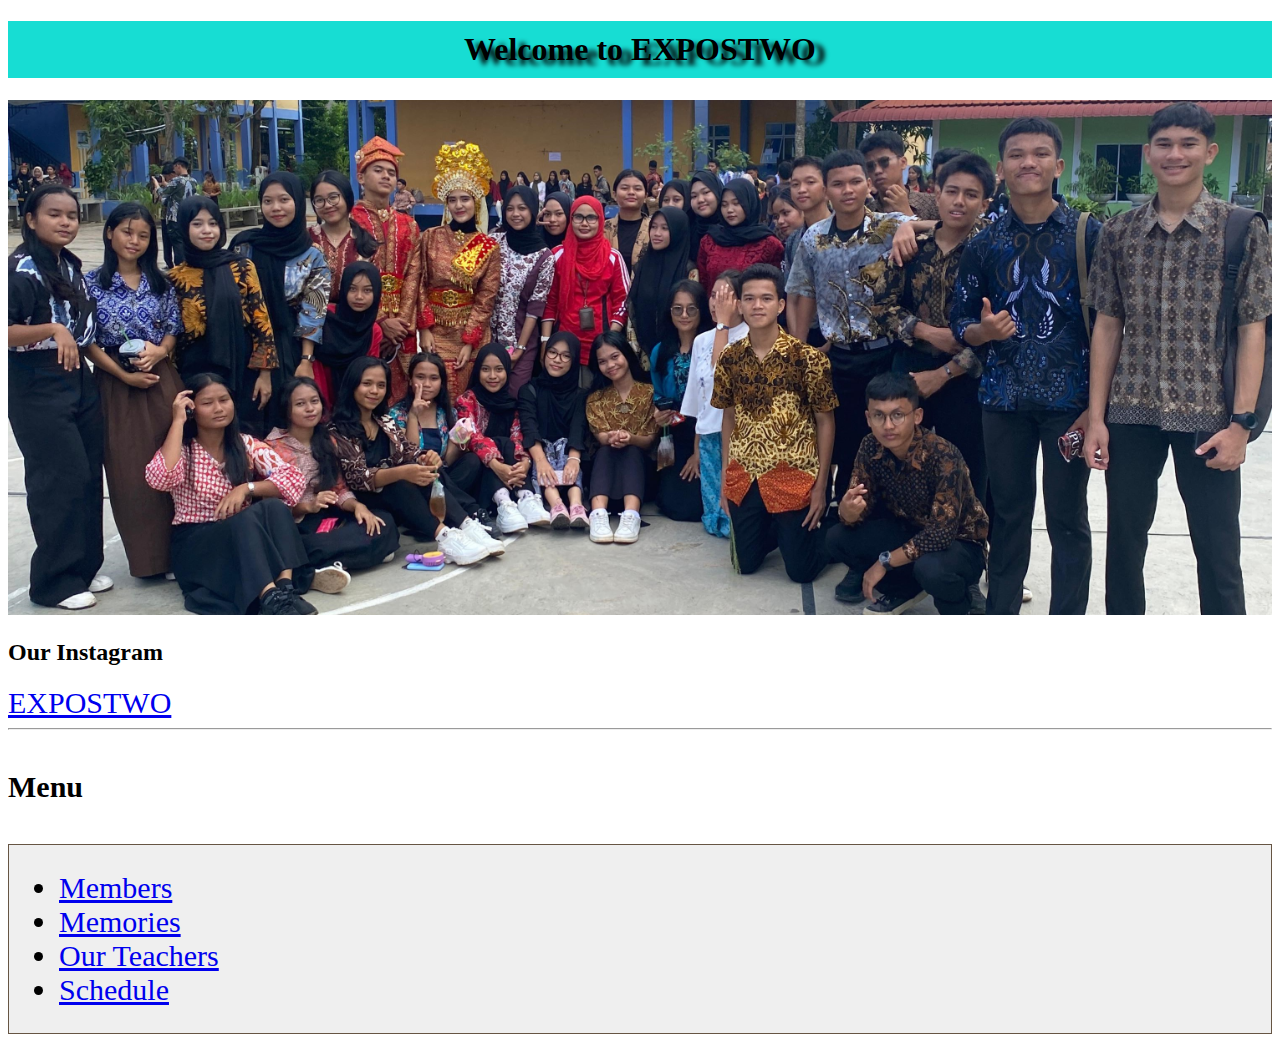
<file: index.html>
<!DOCTYPE html>
<html>
    <title>EXPOSTWO</title>
    <link rel="stylesheet" href="style/style.css">
   <head>
    <h1 align = 'middle'>Welcome to EXPOSTWO</h1>
    <img src="img/1.jpeg" alt="1" width="100%">
    <h2>Our Instagram</h2>
    <a href="https://www.instagram.com/ofc.expostwo/" style="font-size: 30px;">EXPOSTWO</a>
    <hr>
    <h4 style="font-size: 30px;">Menu</h4>
    <div class="intro">
        <ul>
            <li style="font-size: 30px;"><a href="members.html">Members</a></li>
            <li style="font-size: 30px;"><a href="videos.html">Memories</a></li>
            <li style="font-size: 30px;"><a href="teachers.html">Our Teachers</a></li>
            <li style="font-size: 30px;"><a href="jadwal.html">Schedule</a></li>
        </ul>    
    </div>
   </head>
</html>
</file>
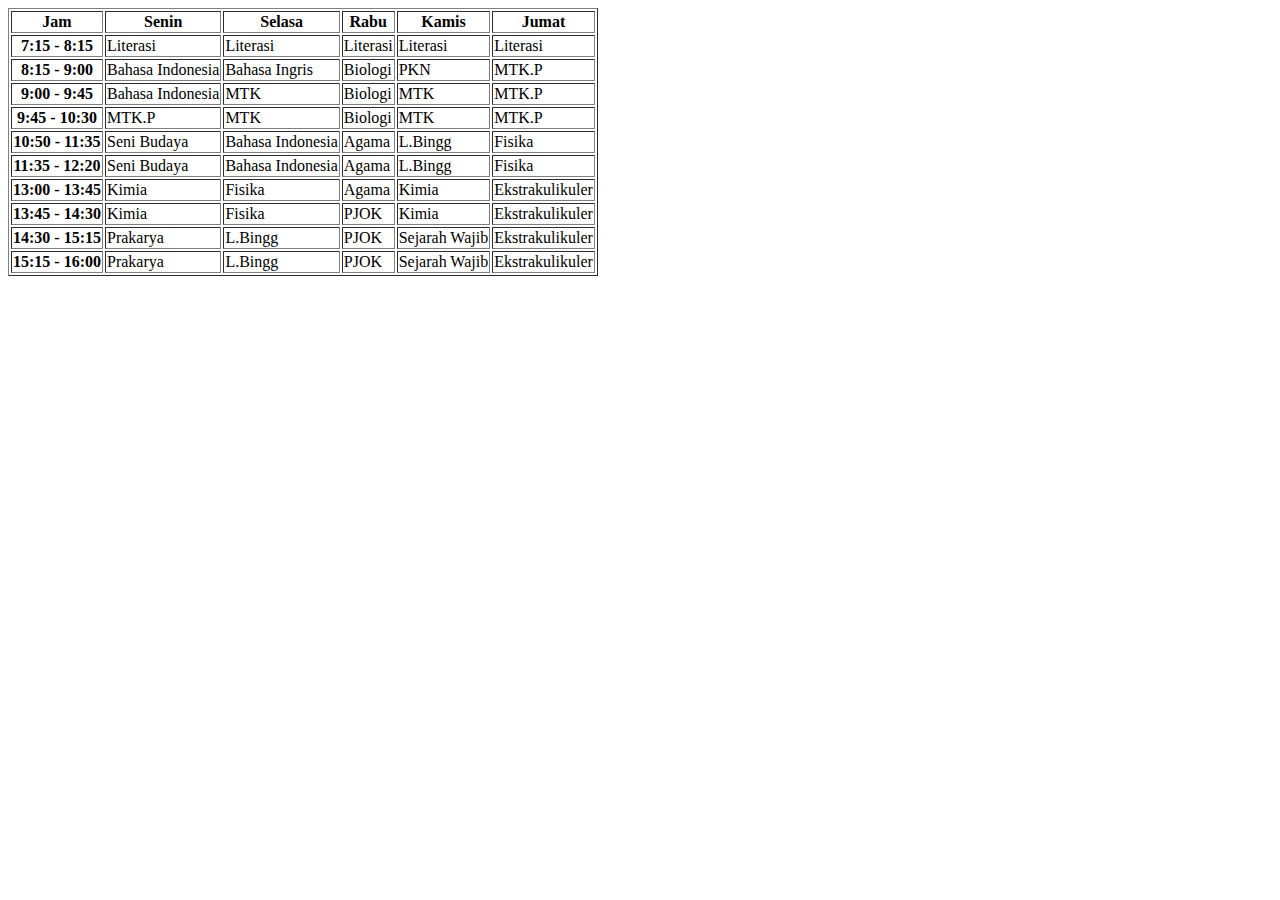
<file: jadwal.html>
<html>
    <head><title>Schedule</title></head>
    <body>
        <table border="1" >
            <th>Jam</th>
           <th>Senin</th>
           <th>Selasa</th>
           <th>Rabu</th>
           <th>Kamis</th>
           <th>Jumat</th>
           <tr>
            <th>7:15 - 8:15</th>
            <td>Literasi</td>
            <td>Literasi</td>
            <td>Literasi</td>
            <td>Literasi</td>
            <td>Literasi</td>
           </tr>
           <tr>
            <th>8:15 - 9:00</th>
             <td>Bahasa Indonesia</td>
             <td>Bahasa Ingris</td>
             <td>Biologi</td>
             <td>PKN</td>
             <td>MTK.P</td>
           </tr>
           <tr>
            <th>9:00 - 9:45</th>
            <td>Bahasa Indonesia</td>
            <td>MTK</td>
            <td>Biologi</td>
            <td>MTK</td>
            <td>MTK.P</MTK></td>
           </tr>
           <tr>
            <th>9:45 - 10:30</th>
            <td>MTK.P</td>
            <td>MTK</td>
            <td>Biologi</td>
            <td>MTK</td>
            <td>MTK.P</td>
           </tr>
           <tr>
            <th>10:50 - 11:35</th>
            <td>Seni Budaya</td>
            <td>Bahasa Indonesia</td>
            <td>Agama</td>
            <td>L.Bingg</td>
            <td>Fisika</td>
           </tr>
           <tr>
            <th>11:35 - 12:20</th>
            <td>Seni Budaya</td>
            <td>Bahasa Indonesia</td>
            <td>Agama</td>
            <td>L.Bingg</td>
            <td>Fisika</td>
           </tr>
           <tr>
            <th>13:00 - 13:45</th>
            <td>Kimia</td>
            <td>Fisika</td>
            <td>Agama</td>
            <td>Kimia</td>
            <td>Ekstrakulikuler</td>
           </tr>
           <tr>
            <th>13:45 - 14:30</th>
            <td>Kimia</td>
            <td>Fisika</td>
            <td>PJOK</td>
            <td>Kimia</td>
            <td>Ekstrakulikuler</td>
           </tr>
           <tr>
            <th>14:30 - 15:15</th>
            <td>Prakarya</td>
            <td>L.Bingg</td>
            <td>PJOK</td>
            <td>Sejarah Wajib</td>
            <td>Ekstrakulikuler</td>
           </tr>
           <tr>
            <th>15:15 - 16:00</th>
            <td>Prakarya</td>
            <td>L.Bingg</td>
            <td>PJOK</td>
            <td>Sejarah Wajib</td>
            <td>Ekstrakulikuler</td>
           </tr>
          
          
        </table>
    </body>
</html>
</file>
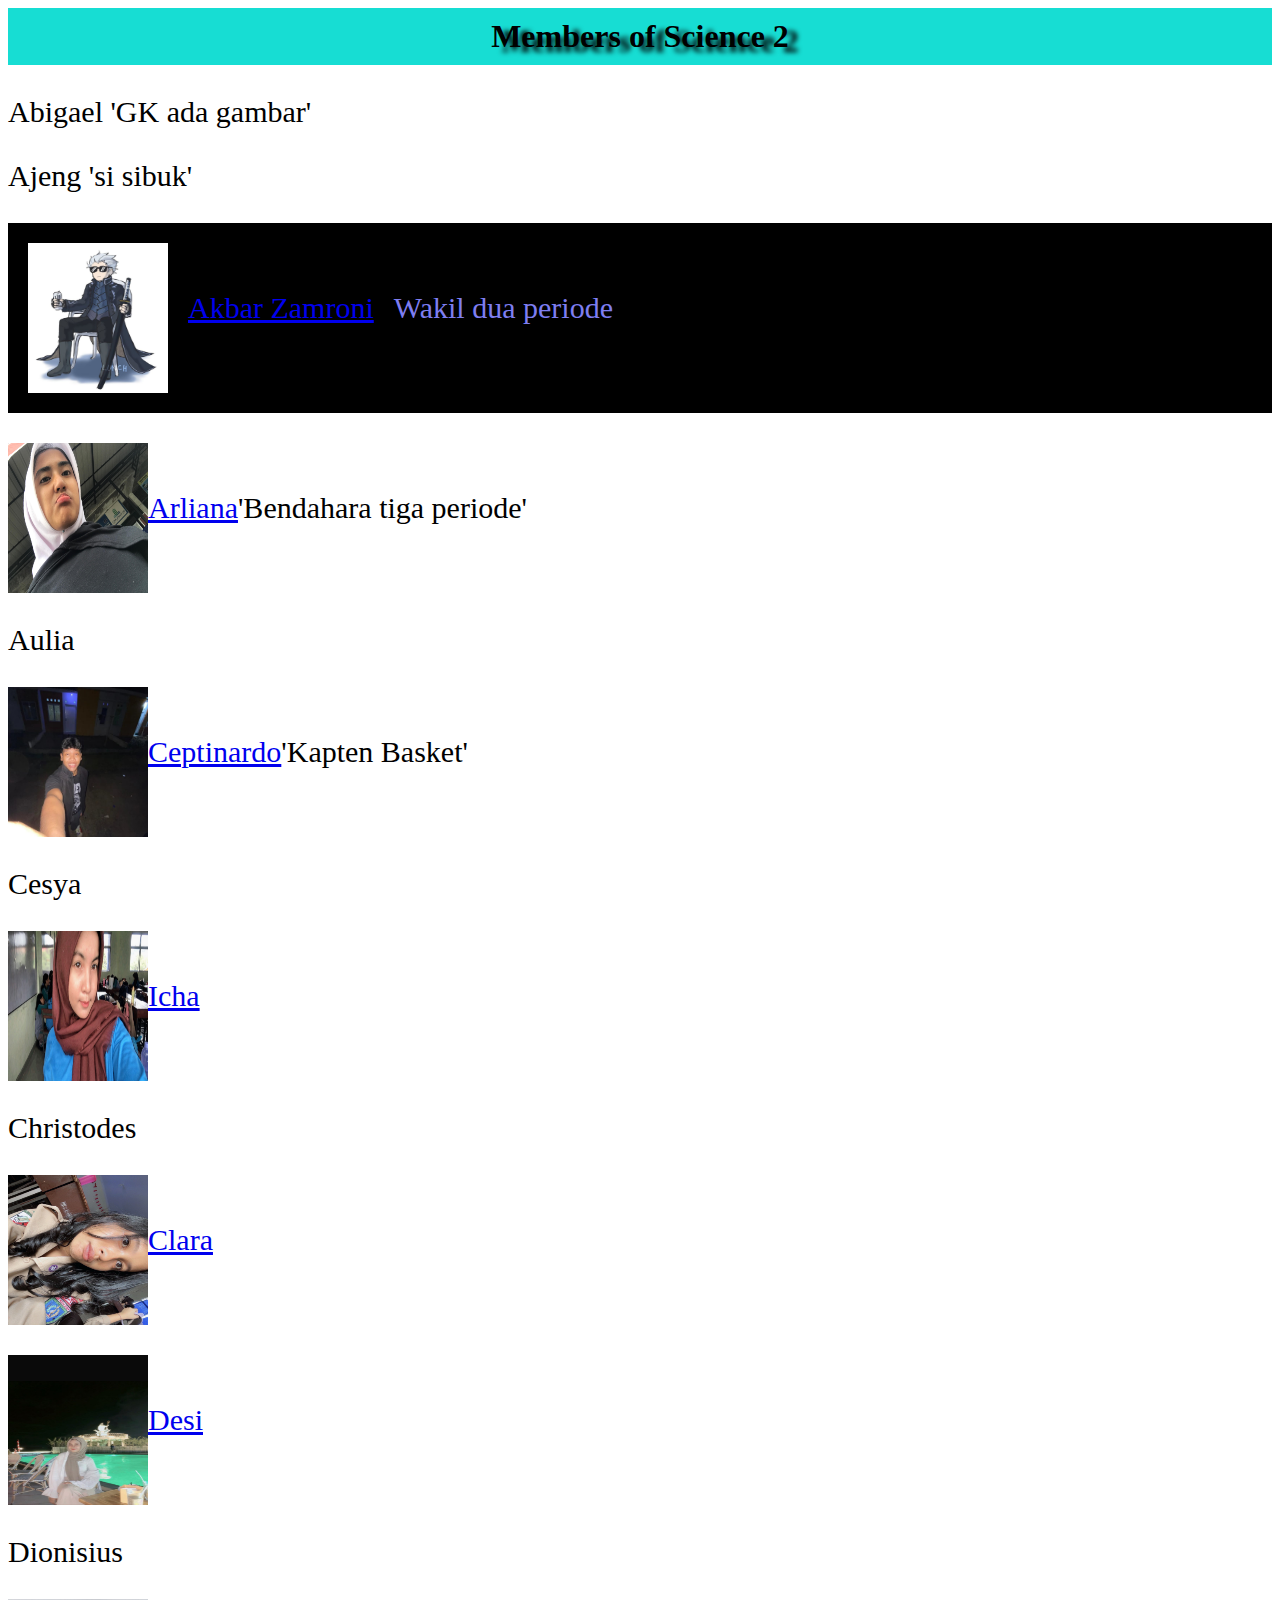
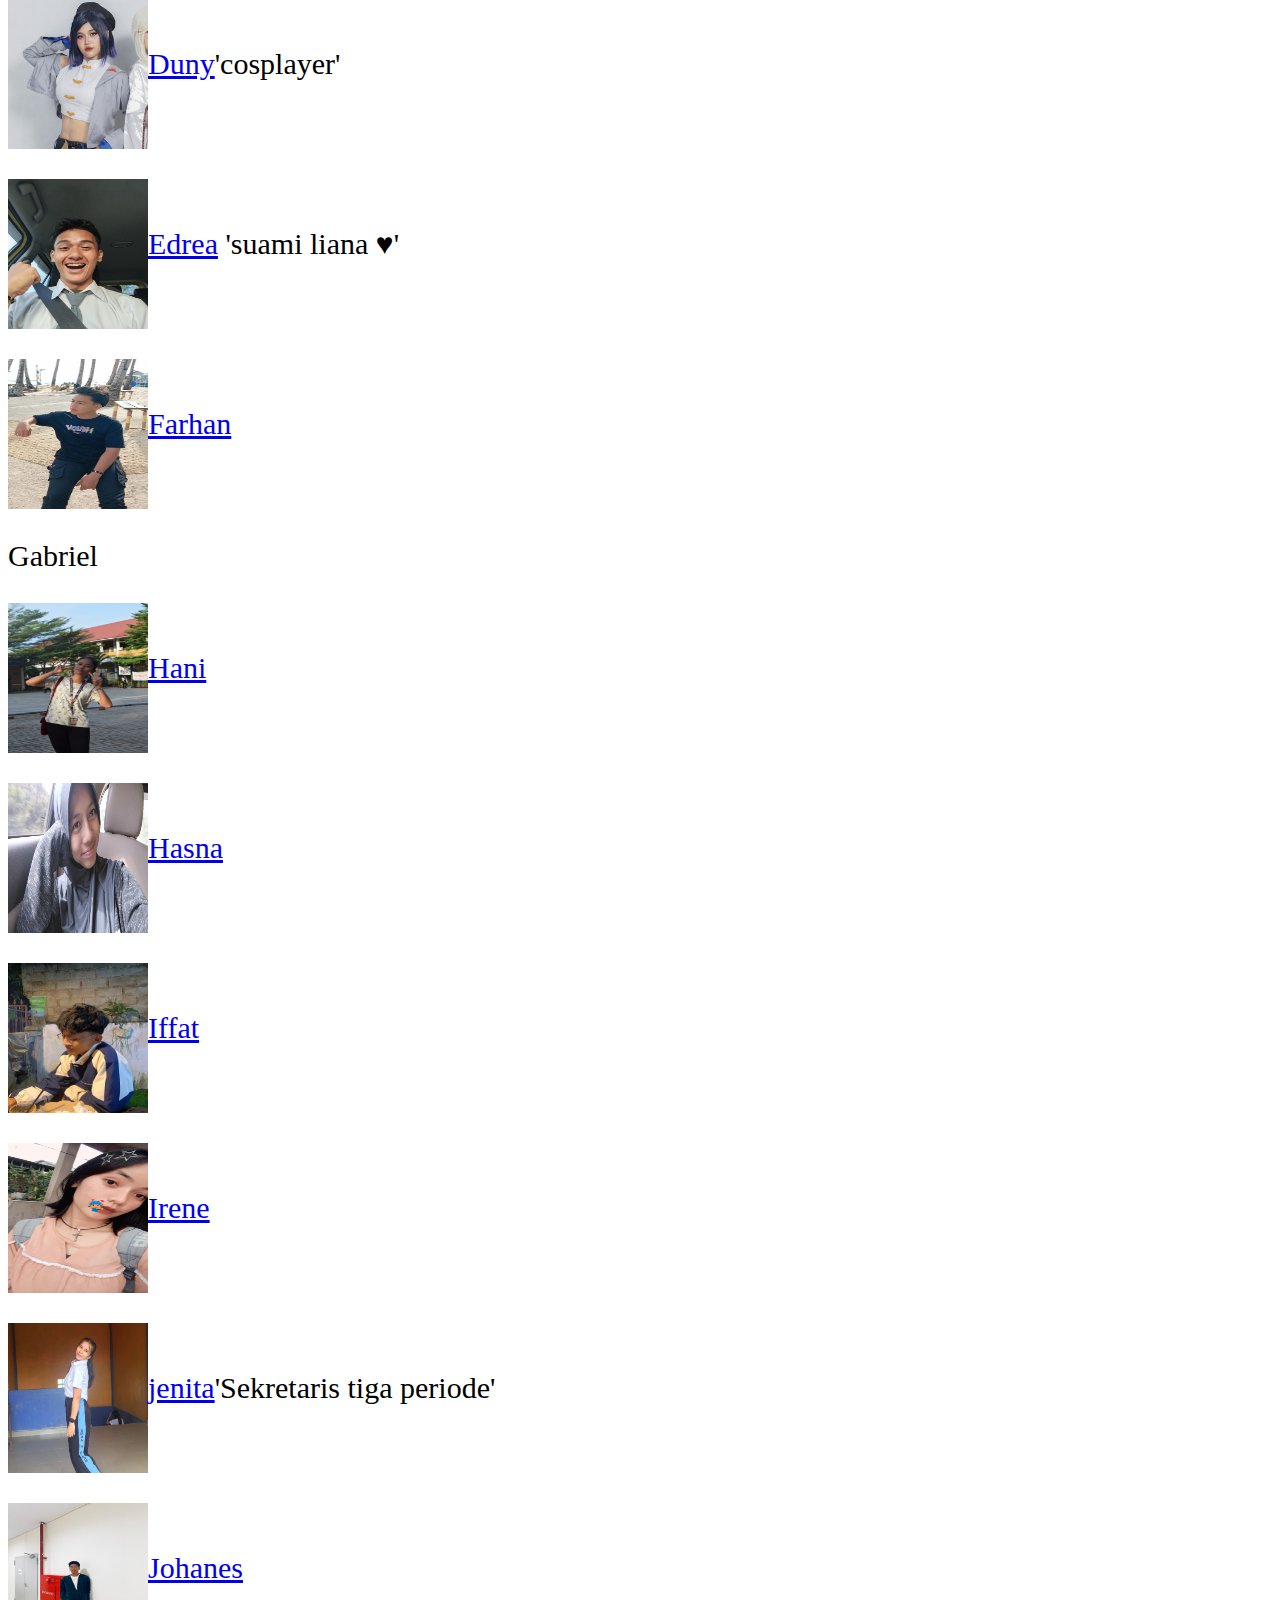
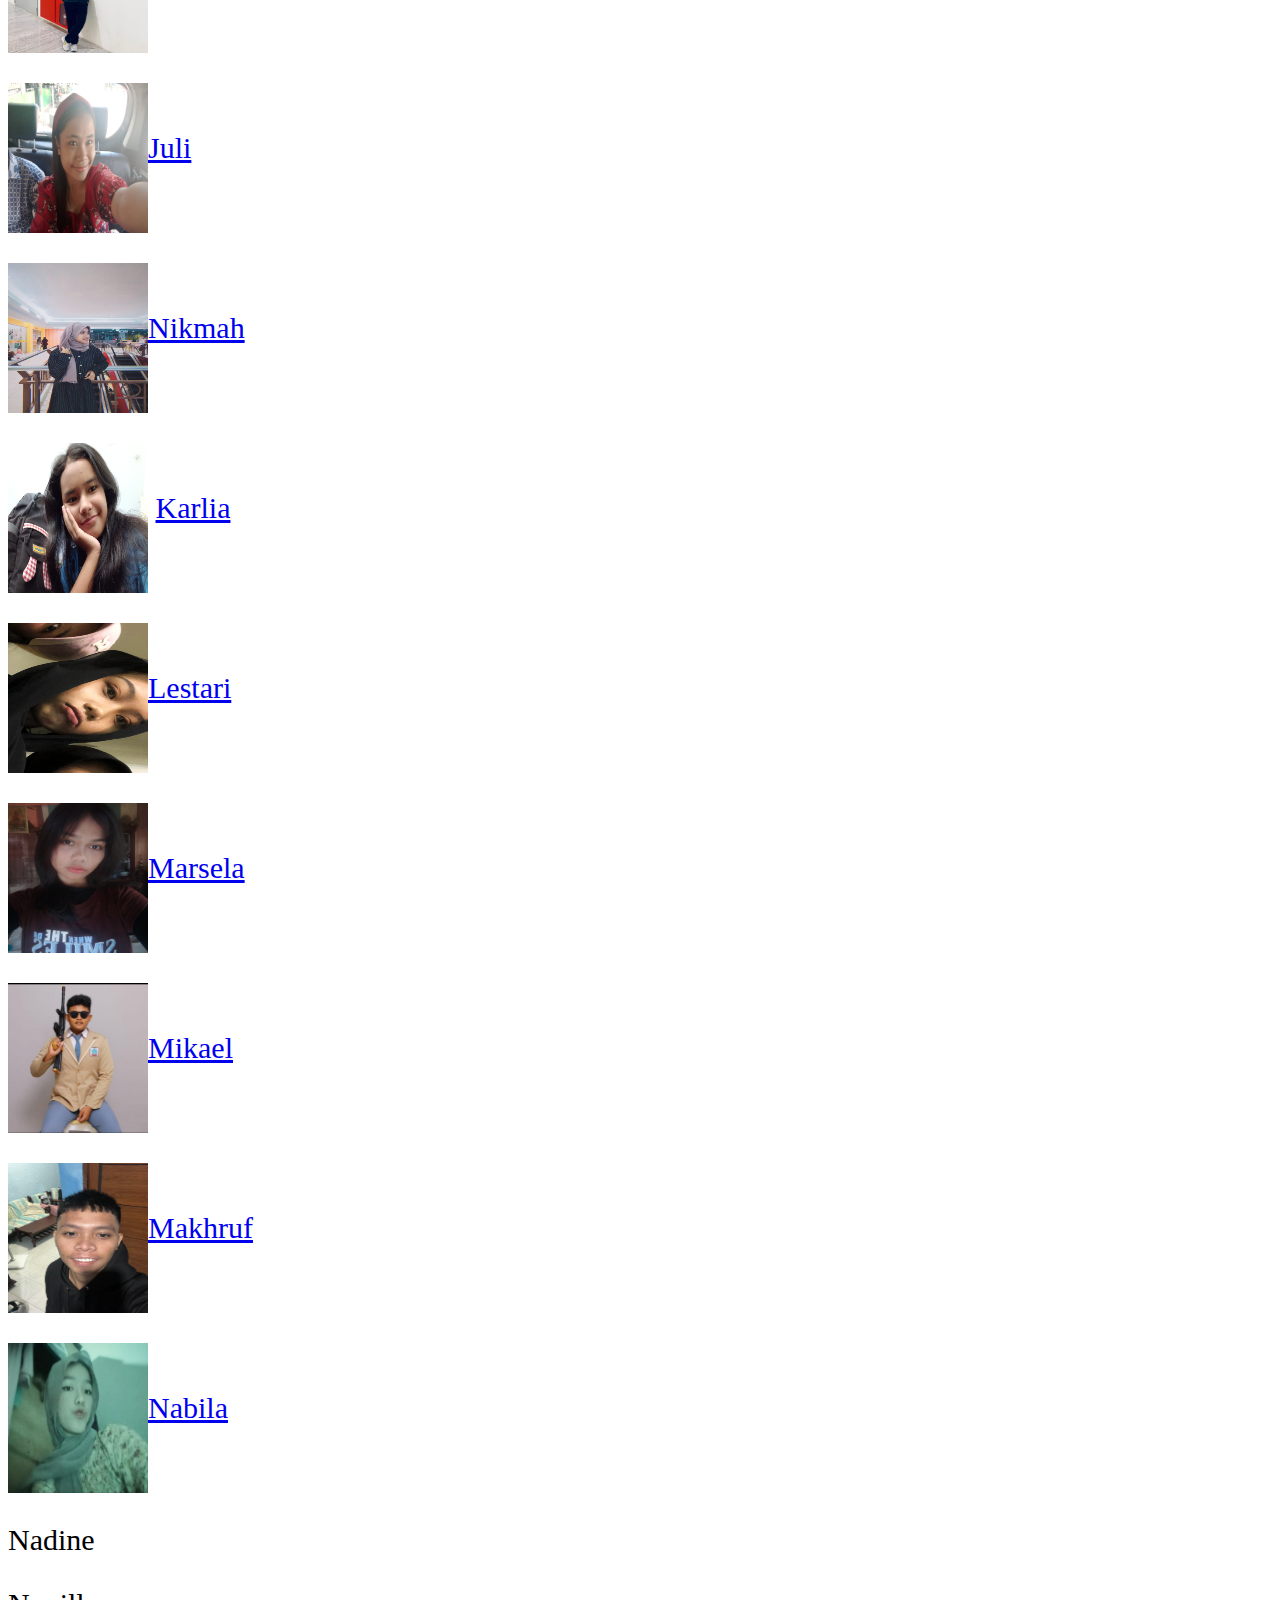
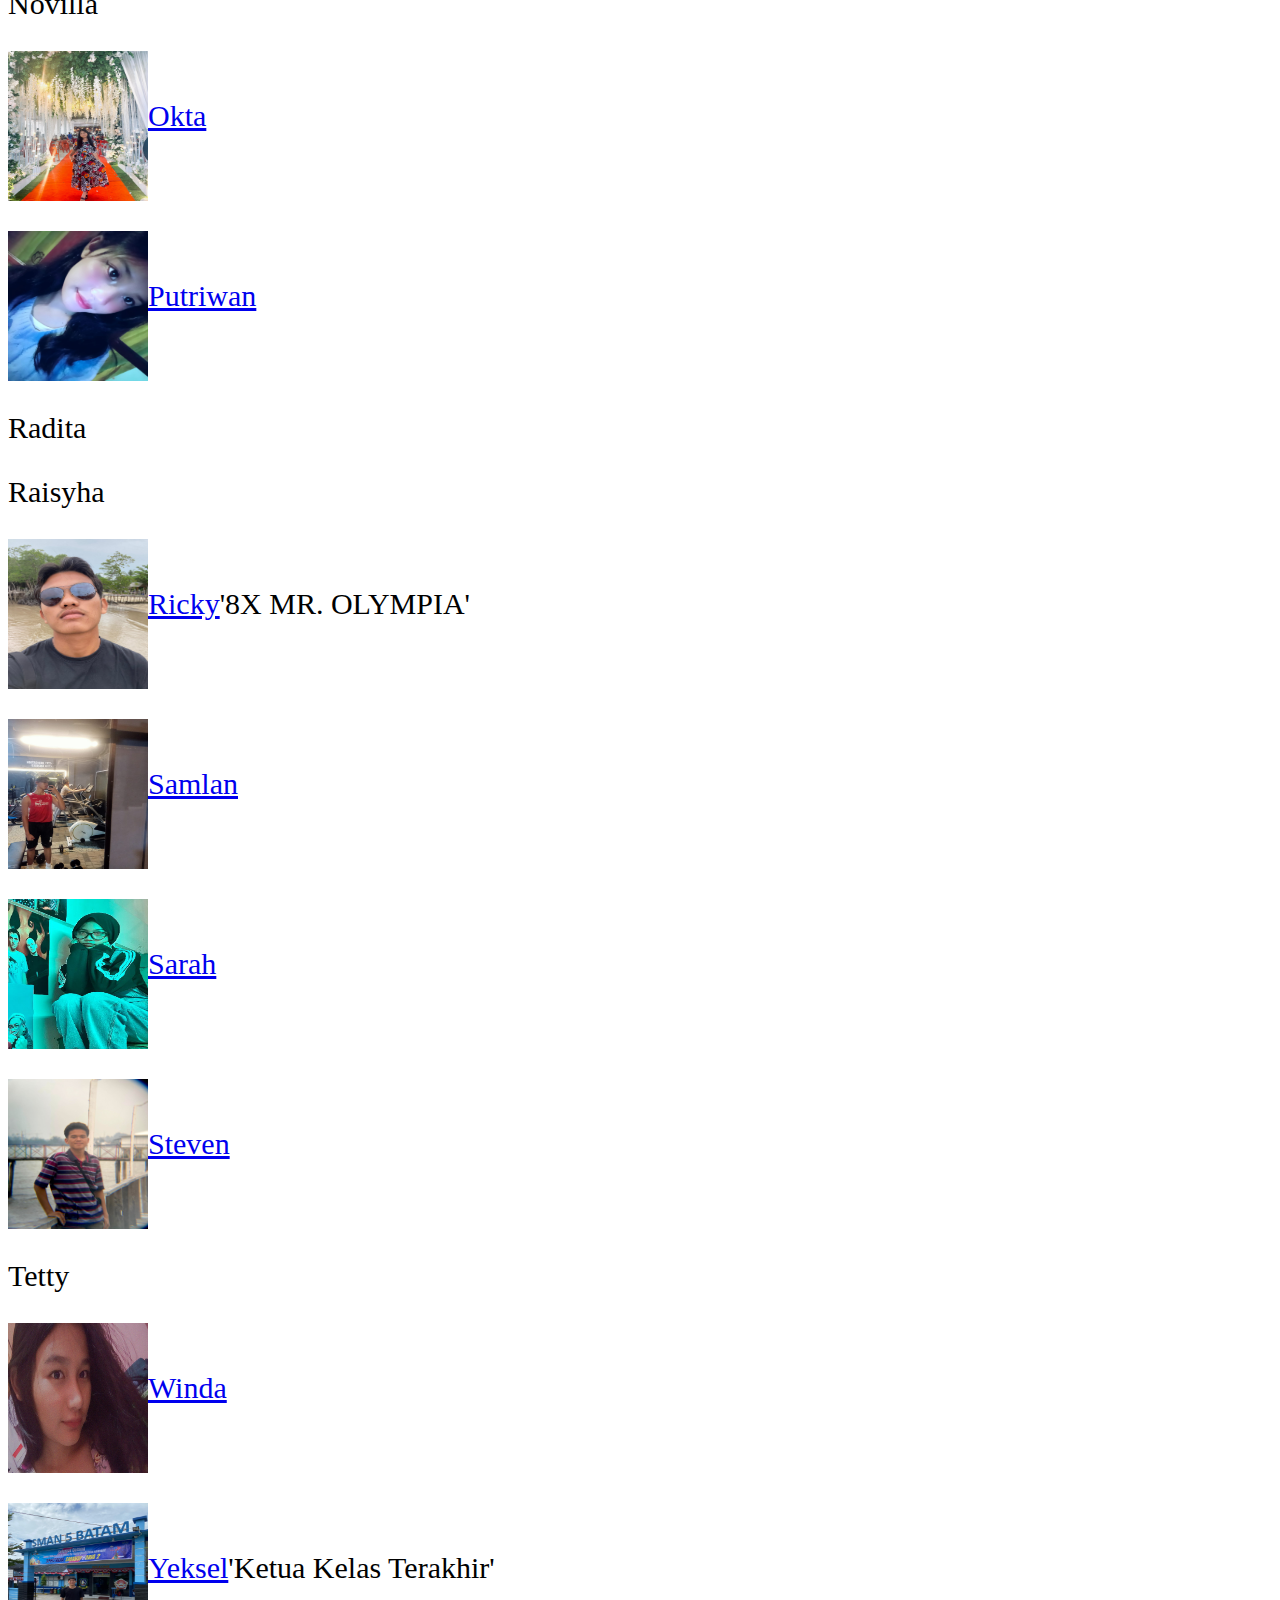
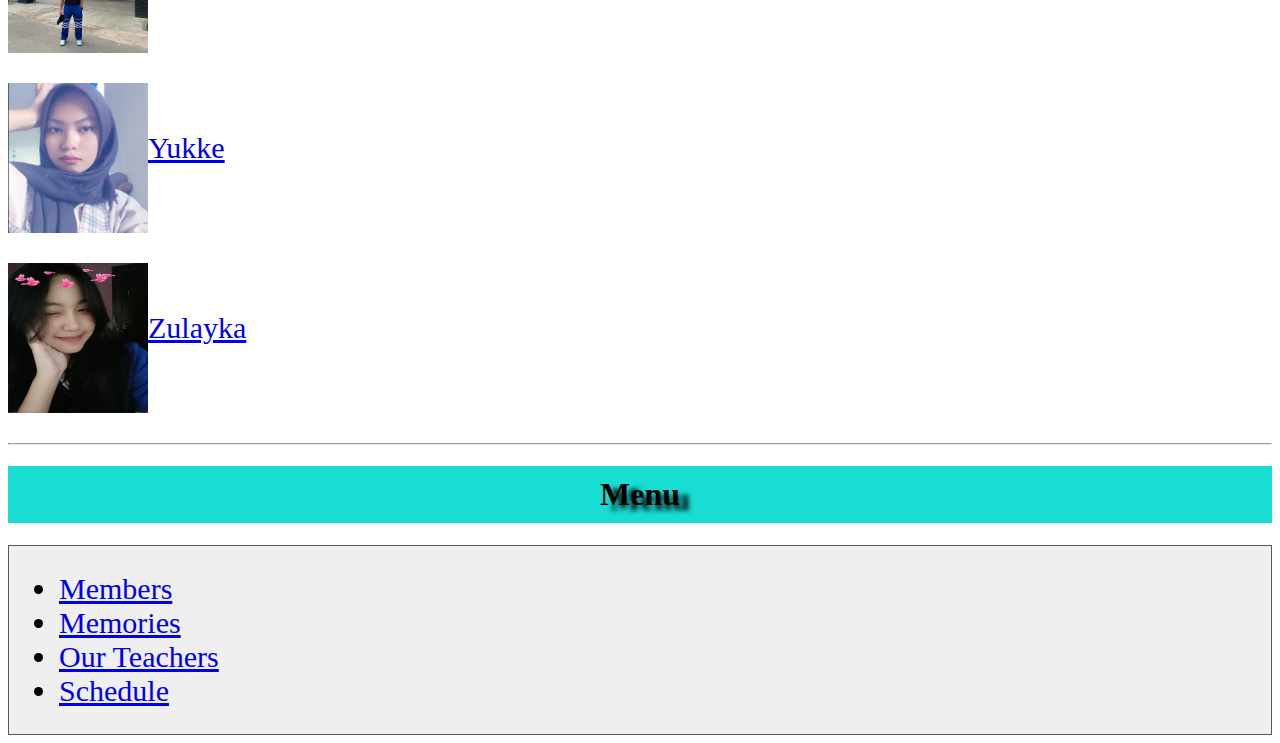
<file: members.html>
<html>
    <head>
        <title>Our Members</title>
        <link rel="stylesheet" href="style/style.css">
    </head>
    <body>
        <h1 align = 'middle' class="title">Members of Science 2</h1>

        
        
        <p align ='left' style="font-size: 30px;" >Abigael 'GK ada gambar'</p>
        <p align ='left' style="font-size: 30px;">Ajeng 'si sibuk'</p>   
        <p class="Creator" align="left" style="font-size: 30px;"><img src="img/vergil.jpg" height="150px" width="140px" alt="Masamune" title="I AM THE STORM THAT IS ESCAPING" align="middle"><a href="https://www.instagram.com/masamune_kenzaki/" class="Creator">Akbar Zamroni</a>Wakil dua periode</p>
         <p align ='left' style="font-size: 30px;"><img src="img/ar.jpeg" alt="liana" height="150px" width="140px" align = 'middle'><a href="https://www.instagram.com/arliana_slsaidh/">Arliana</a>'Bendahara tiga periode'</p>   
         <p  align ='left' style="font-size: 30px;">Aulia</p>   
         <p align ='left' style="font-size: 30px;"><img src="img/nar.jpeg" height="150px" width="140px" alt="kapten" align = 'middle'><a href='https://www.instagram.com/ceptinardoo/'>Ceptinardo</a>'Kapten Basket'</p>   
         <p align ='left' style="font-size: 30px;">Cesya</p>   
         <p align ='left' style="font-size: 30px;"><img src="img/icha.jpeg" alt="choirunnisa" height="150px" width="140px" align = 'middle'><a href="https://www.instagram.com/chrnnisaa1/">Icha</a></p>   
         <p align ='left' style="font-size: 30px;">Christodes</p>   
         <p align ='left' style="font-size: 30px;"><img src="img/c.jpeg" alt="cewek anes" height="150px" width="140px" align = 'middle'><a href="https://www.instagram.com/im.claras/">Clara</a></p>   
         <p align ='left' style="font-size: 30px;"><img src="img/desi.jpeg" alt="d" height="150px" width="140px" align = 'middle'><a href="https://www.instagram.com/desynurnggraini?igsh=aW9raWk3Zzd3NHNw">Desi</a></p>   
         <p align ='left' style="font-size: 30px;">Dionisius</p>   
         <p align ='left' style="font-size: 30px;"><img src="img/duny.jpeg" alt="duny" height="150px" width="140px" align = 'middle'><a href="https://www.instagram.com/cassiopeiiiii/">Duny</a>'cosplayer'</p>   
         <p align ='left' style="font-size: 30px;"><img src="img/king.jpeg" height="150px" width="140px" alt="king" align = 'middle'><a href="https://www.instagram.com/07_zatchii_l/">Edrea</a> 'suami liana ♥'</p>   
         <p align ='left' style="font-size: 30px;"><img src="img/farhan.jpeg" alt="f" height="150px" width="140px" align = 'middle'><a href="https://www.instagram.com/farhan.haniif?igsh=aHU2bDlmbHJxb2Iz">Farhan</a></p>   
         <p align ='left' style="font-size: 30px;">Gabriel</p>   
         <p align ='left' style="font-size: 30px;"><img src="img/hani.jpeg" height="150px" width="140px" align = 'middle' alt="hani"><a href="https://www.instagram.com/hani.gltm/">Hani</a></p>   
         <p align ='left' style="font-size: 30px;"><img src="img/hasna.jpeg" alt="haell" height="150px" width="140px" align = 'middle'><a href="https://www.instagram.com/hsnaa09_/">Hasna</a></p>   
         <p align ='left' style="font-size: 30px;"><img src="img/iffat.jpeg" alt="king mole" height="150px" width="140px" align = 'middle'><a href="https://www.instagram.com/iffatghazi/">Iffat</a></p>   
         <p align ='left' style="font-size: 30px;"><img src="img/cecilia.jpeg" height="150px" width="140px" align = 'middle' alt="sesil"><a href="https://www.instagram.com/ailissneri_/">Irene</a></p>   
         <p align ='left' style="font-size: 30px;"><img src="img/jenita.jpeg" height="150px" width="140px" alt="sekre" align = 'middle'><a href="https://www.instagram.com/jenitaprilia?igsh=MXhwbzBxbnZ1ZWc4eQ==">jenita</a>'Sekretaris tiga periode'</p>   
         <p align ='left' style="font-size: 30px;"><img src="img/ff.jpeg" alt="anes" height="150px" width="140px" align = 'middle'><a href="https://www.instagram.com/johanes.sibuea_/">Johanes</a></p>   
         <p align ='left' style="font-size: 30px;"><img src="img/juli.jpeg" height="150px" width="140px" align = 'middle' alt="juli"><a href="https://www.instagram.com/jxly.07?igsh=MXc4djdobmdjOTVneA==">Juli</a></p>   
         <p align ='left' style="font-size: 30px;"><img src="img/b6658712-c596-4796-b11b-6099f1c419a1.jpeg" height="150px" width="140px" align = 'middle' alt="n"><a href="https://www.instagram.com/khlimtnnkmh_/">Nikmah</a></p>   
         <p align ='left' style="font-size: 30px;"><img src="img/kar.jpeg" alt="k" height="150px" width="140px" align = 'middle' > <a href="https://www.instagram.com/k.tina.24/">Karlia</a></p>   
         <p align ='left' style="font-size: 30px;"><img src="img/tari.jpeg" alt="cirrus" height="150px" width="140px" align = 'middle'><a href="https://www.instagram.com/lestarifitriaa_/">Lestari</a></p>   
         <p align ='left' style="font-size: 30px;"><img src="img/mar.jpeg" height="150px" width="140px" align = 'middle' alt="m"><a href="https://www.instagram.com/ayselll_qr?igsh=MTdsMGJ0aGZxcGJzeQ==">Marsela</a></p>   
         <p align ='left' style="font-size: 30px;"><img src="img/abg osis.jpeg" alt="Kael" height="150px" width="140px" align = 'middle'><a href="https://www.instagram.com/kael_buan/">Mikael</a></p>   
         <p align ='left' style="font-size: 30px;"><img src="img/banu.jpeg" alt="Makhruf" height="150px" width="140px" align = 'middle'><a href="https://www.instagram.com/rabanimakruf/">Makhruf</a></p>   
         <p align ='left' style="font-size: 30px;"><img src="img/nab.jpeg" height="150px" width="140px" align = 'middle' alt="nab"><a href="https://www.instagram.com/nbilachnia_">Nabila</a></p>   
         <p align ='left' style="font-size: 30px;">Nadine</p>   
         <p align ='left' style="font-size: 30px;">Novilla</p>   
         <p align ='left' style="font-size: 30px;"><img src="img/oktopus.jpeg" alt="okta" height="150px" width="140px" align = 'middle'><a href="https://www.instagram.com/oktatbg_?igsh=Z3gxZXlpaTZ5YXdo">Okta</a></p>   
         <p align ='left' style="font-size: 30px;"><img src="img/pu.jpeg" alt="puput" height="150px" width="140px" align = 'middle'><a href="https://www.instagram.com/putriwan_agustina?igsh=dGhrcmVyMnBudGIw">Putriwan</a></p>   
         <p align ='left' style="font-size: 30px;">Radita</p>   
         <p align ='left' style="font-size: 30px;">Raisyha</p>   
         <p align ='left' style="font-size: 30px;"><img src="img/bernad.jpeg" alt="Ricky" height="150px" width="140px" align = 'middle'><a href="https://www.instagram.com/rickybrnrd/">Ricky</a>'8X MR. OLYMPIA'</p>   
         <p align ='left' style="font-size: 30px;"><img src="img/s.jpeg" alt="Samlan" height="150px" width="140px" align = 'middle'><a href="https://www.instagram.com/samuuelll_s/">Samlan</a></p>   
         <p align ='left' style="font-size: 30px;"><img src="img/cawa imut.jpeg" alt="Sar" height="150px" width="140px" align = 'middle'><a href="https://www.instagram.com/srahaynnda/">Sarah</a></p>   
         <p align ='left' style="font-size: 30px;"><img src="img/st.jpeg" alt="Steven" height="150px" width="140px" align = 'middle'><a href="https://www.instagram.com/steven_whyu/">Steven</a></p>   
         <p align ='left' style="font-size: 30px;">Tetty</p>   
         <p align ='left' style="font-size: 30px;"><img src="img/w.jpeg" height="150px" width="140px" align = 'middle' alt="w" ><a href="https://www.instagram.com/windaaura._/">Winda</a></p>   
         <p align ='left' style="font-size: 30px;"><img src="img/popda.jpeg" alt="y" height="150px" width="140px" align = 'middle'><a href="https://www.instagram.com/leskey.13/">Yeksel</a>'Ketua Kelas Terakhir'</p>   
         <p align ='left' style="font-size: 30px;"><img src="img/y.jpeg" height="150px" width="140px" align = 'middle' alt="keke"><a href="https://www.instagram.com/yukkepramestha0133?igsh=MW5scGV2YTl2Z2VnMw==">Yukke</a></p>            
         <p align ='left' style="font-size: 30px;"><img src="img/909992a0-1a2f-4ba5-bfa3-7d1e2daa5649.jpeg" alt="z" height="150px" width="140px" align = 'middle'><a href="https://www.instagram.com/zllyy.a_?igsh=MXcyZ215bGxoN2xmeg==">Zulayka</a></p>   
        <hr>
        <h1>Menu</h1>
        <div class="intro">
            <ul>
                <li style="font-size: 30px;"><a href="members.html">Members</a></li>
                <li style="font-size: 30px;"><a href="videos.html">Memories</a></li>
                <li style="font-size: 30px;"><a href="teachers.html">Our Teachers</a></li>
                <li style="font-size: 30px;"><a href="jadwal.html">Schedule</a></li>
            </ul>    
        </div>
    </body>
</html>
</file>
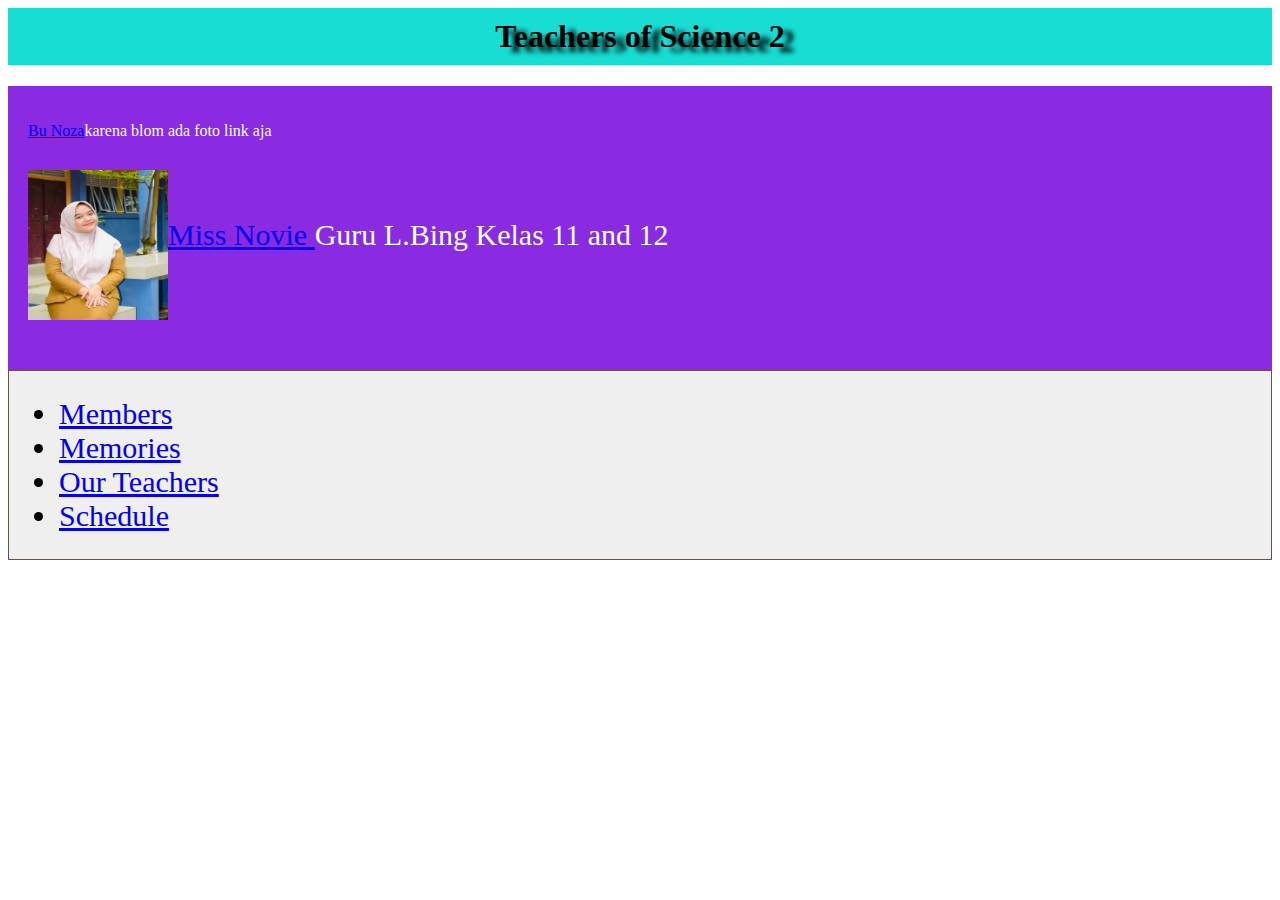
<file: teachers.html>
<html>
    <head>
        <title>Our Teachers</title>
        <link rel="stylesheet" href="style/style.css">
    </head>
    <body >
        <h1>Teachers of Science 2</h1>
        <div class = 'Teacher'>
            <p><a href="https://www.instagram.com/noza_silvianingsih/">Bu Noza</a>karena blom ada foto link aja</p>  
            <p align ='left' style="font-size: 30px;"><img src="img/miss novie.png" alt="l bingg" height="150px" width="140px" align = 'middle'><a href="https://www.instagram.com/noviesandwita/ ">Miss Novie </a>Guru L.Bing Kelas 11 and 12</p>
        </div>

        <div class="intro">
            <ul>
                <li style="font-size: 30px;"><a href="members.html">Members</a></li>
                <li style="font-size: 30px;"><a href="videos.html">Memories</a></li>
                <li style="font-size: 30px;"><a href="teachers.html">Our Teachers</a></li>
                <li style="font-size: 30px;"><a href="jadwal.html">Schedule</a></li>
            </ul>    
        </div>
    </body>
</html>
</file>
<file: style/style.css>
p.Creator {
    color: rgb(126, 126, 241);
    
}

.intro{
    border: 1px solid #665544;
    background-color: #efefef;
    padding: 10px;
}
.Creator{
    padding: 20px;
    background-color: black;
    
}

h1{
    background-color: #17ddd3;
    padding: 10px;
    text-align: center;
    text-shadow: 10px 5px 5px black;
}

.Teacher{
    background-color: blueviolet;
    padding: 20px;
    color: azure;
}
</file>
